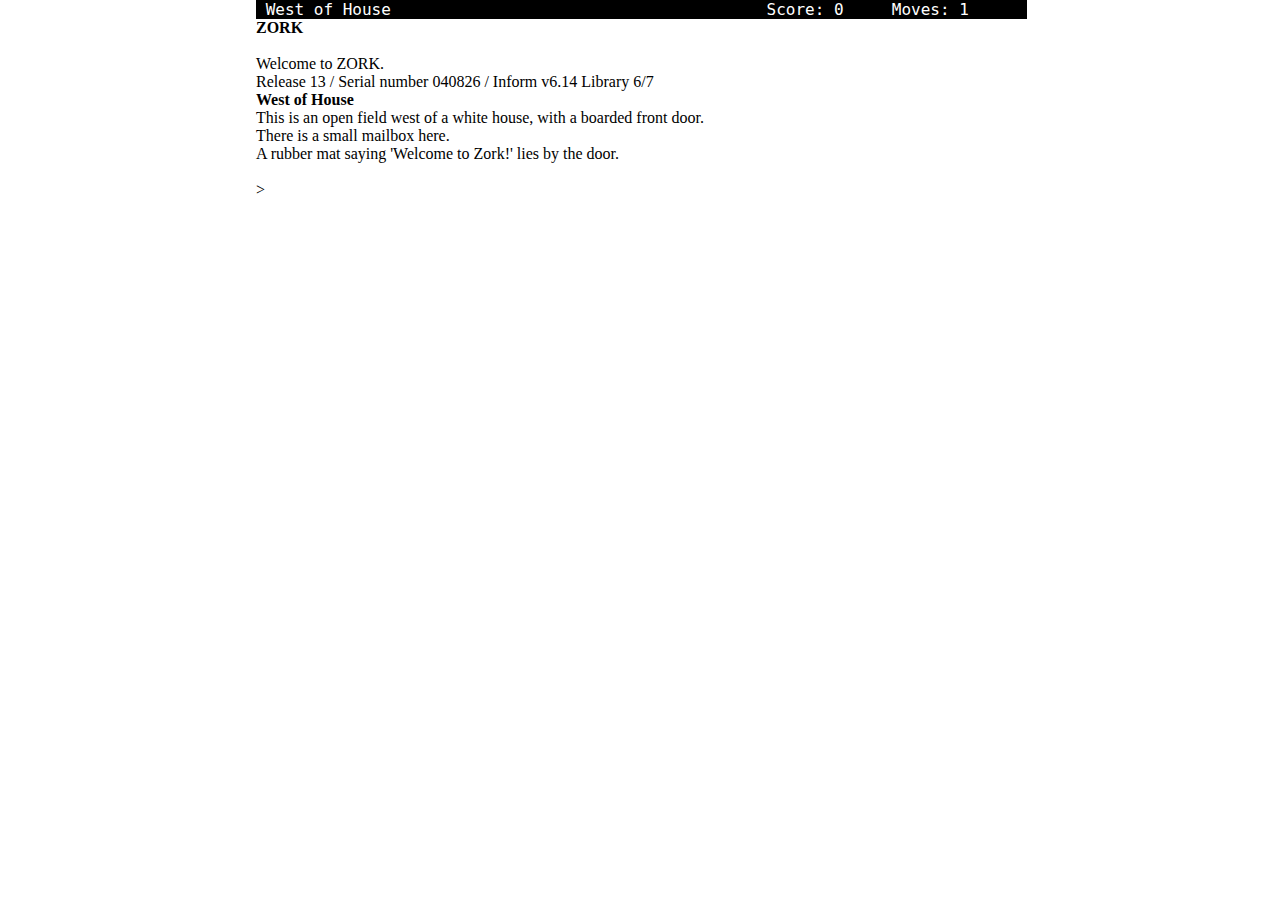
<file: qml/www/index.html>
<!DOCTYPE html>
<html>
<head>
	<meta http-equiv="Content-Type" content="text/html; charset=utf-8">
	<meta name="viewport" content="width=device-width,initial-scale=1.0">
	<title>Zork I</title>
	<script src="lib/jquery.min.js"></script>
	<script src="lib/parchment.min.js"></script>
	<link rel="stylesheet" href="lib/parchment.min.css">
	</head>
<!-- <body id="body"> -->
<body>
	<div id="about">
		<h1>Parchment</h1>
		<p>is an interpreter for Interactive Fiction. <a href="http://parchment.googlecode.com">Find out more.</a></p>
		<noscript><p>Parchment requires Javascript. Please enable it in your browser.</p></noscript>
	</div>
	<div id="parchment"></div>
<script type="text/javascript">
parchment.options.default_story = "zdungeon.z5.js";
parchment.options.page_title = 0;
//document.addEventListener("ExecuteJavascript", function (event) { eval(event.detail); });
</script>
</body>
</html>
</file>
<file: qml/www/lib/parchment.min.css>
/*

Parchment
=========

Built: 2015-09-25

Copyright (c) 2008-2015 The Parchment Contributors
BSD licenced
https://github.com/curiousdannii/parchment

*/

html{overflow-y:scroll;-webkit-text-size-adjust:none}body{background:#FFF;color:#000;font-family:Georgia,Palatino,serif;font-size:16px;margin:0 0 8px;text-align:center}#parchment{margin:0 auto;text-align:left}#gameport{line-height:1.4;margin:0 auto;text-align:left;width:80%}.dialog{background:#fff;border:3px solid #ddd;border-radius:10px;-webkit-box-shadow:5px 5px 10px #777;box-shadow:5px 5px 10px #777;left:30%;padding:0 20px;position:fixed;top:20%;width:40%}.load{text-align:left}.panel{text-align:center}.panel input{display:block;margin:0 auto;width:50%}.error{background:red;color:#fff;padding:10px;margin:10px}#parchment{white-space:pre-wrap}.TextInput{background:0;border:0;color:inherit;display:inline;font:inherit;outline:0;padding:0}.CharInput{left:-999em;position:absolute}.TextGrid{line-height:19px;position:fixed;z-index:2}.main,.TextGrid{padding:0 1px}tt{font-family:monospace;line-height:1}.zvm-bold{font-weight:700}.zvm-italic{font-style:italic}.zvm-mono{font-family:monospace;line-height:1}.zvm-fg-2{color:#000}.zvm-bg-2{background-color:#000}.zvm-fg-3{color:#ef0000}.zvm-bg-3{background-color:#ef0000}.zvm-fg-4{color:#00d600}.zvm-bg-4{background-color:#00d600}.zvm-fg-5{color:#efef00}.zvm-bg-5{background-color:#efef00}.zvm-fg-6{color:#006bb5}.zvm-bg-6{background-color:#006bb5}.zvm-fg-7{color:#f0f}.zvm-bg-7{background-color:#f0f}.zvm-fg-8{color:#00efef}.zvm-bg-8{background-color:#00efef}.zvm-fg-9{color:#fff}.zvm-bg-9{background-color:#fff}.zvm-fg-10{color:#b5b5b5}.zvm-bg-10{background-color:#b5b5b5}.zvm-fg-11{color:#8c8c8c}.zvm-bg-11{background-color:#8c8c8c}.zvm-fg-12{color:#5a5a5a}.zvm-bg-12{background-color:#5a5a5a}
</file>
